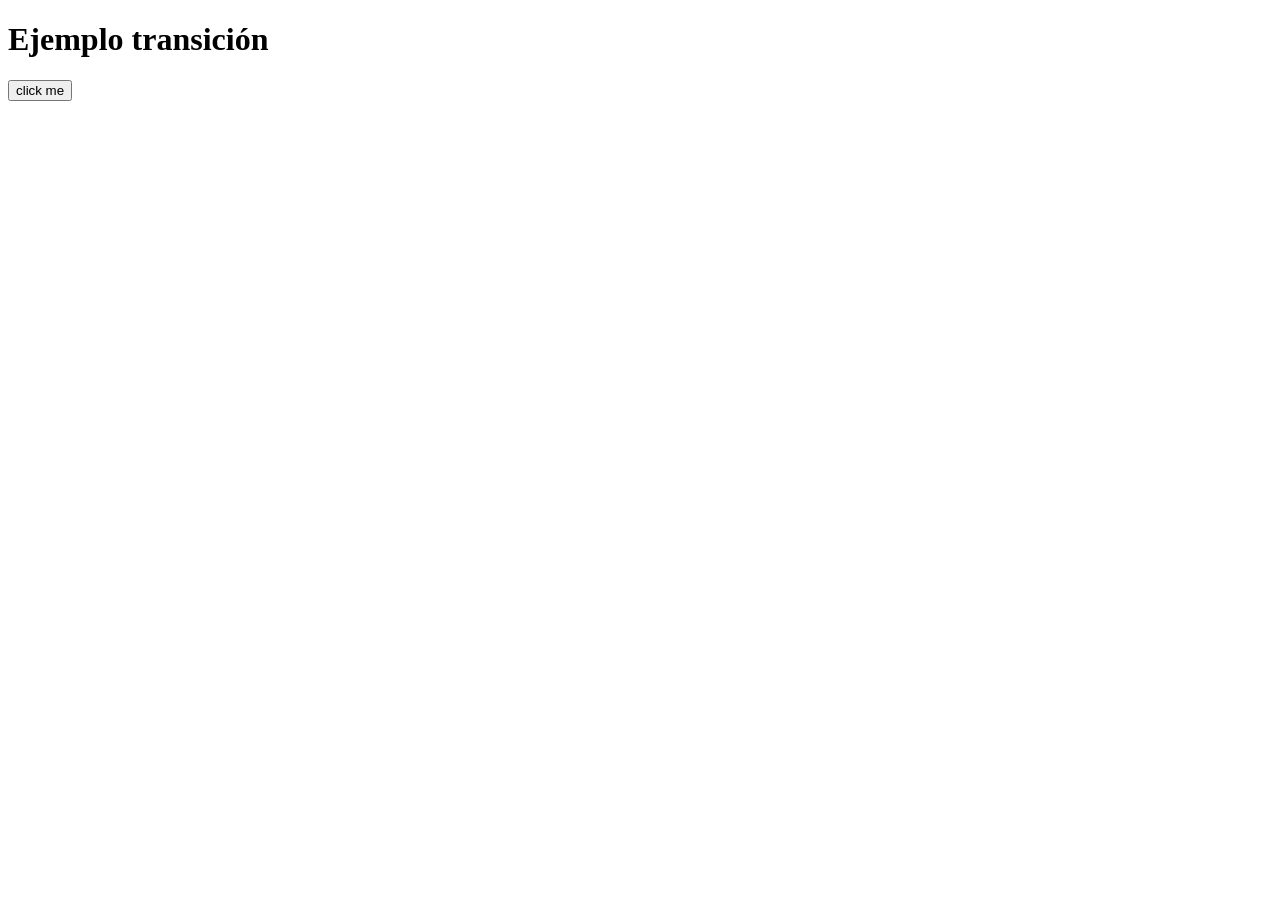
<file: clase 10/index.html>
<!DOCTYPE html>
<html lang="en">
    <head>
        <meta charset="utf-8"/>
        <title>
            Transiciones
        </title>
        <link href="styles.css" rel="stylesheet" type="text/css"/>
    </head>
    <header>
        <h1>
            Ejemplo transición
        </h1>
    </header>
    <body>
        <section>
            <div id="transicion">
            </div>
        </section>
        <section>
            <div class="flex-container">
                <button class="boton">
                    click me
                </button>
            </div>
        </section>
    </body>
</html>
</file>
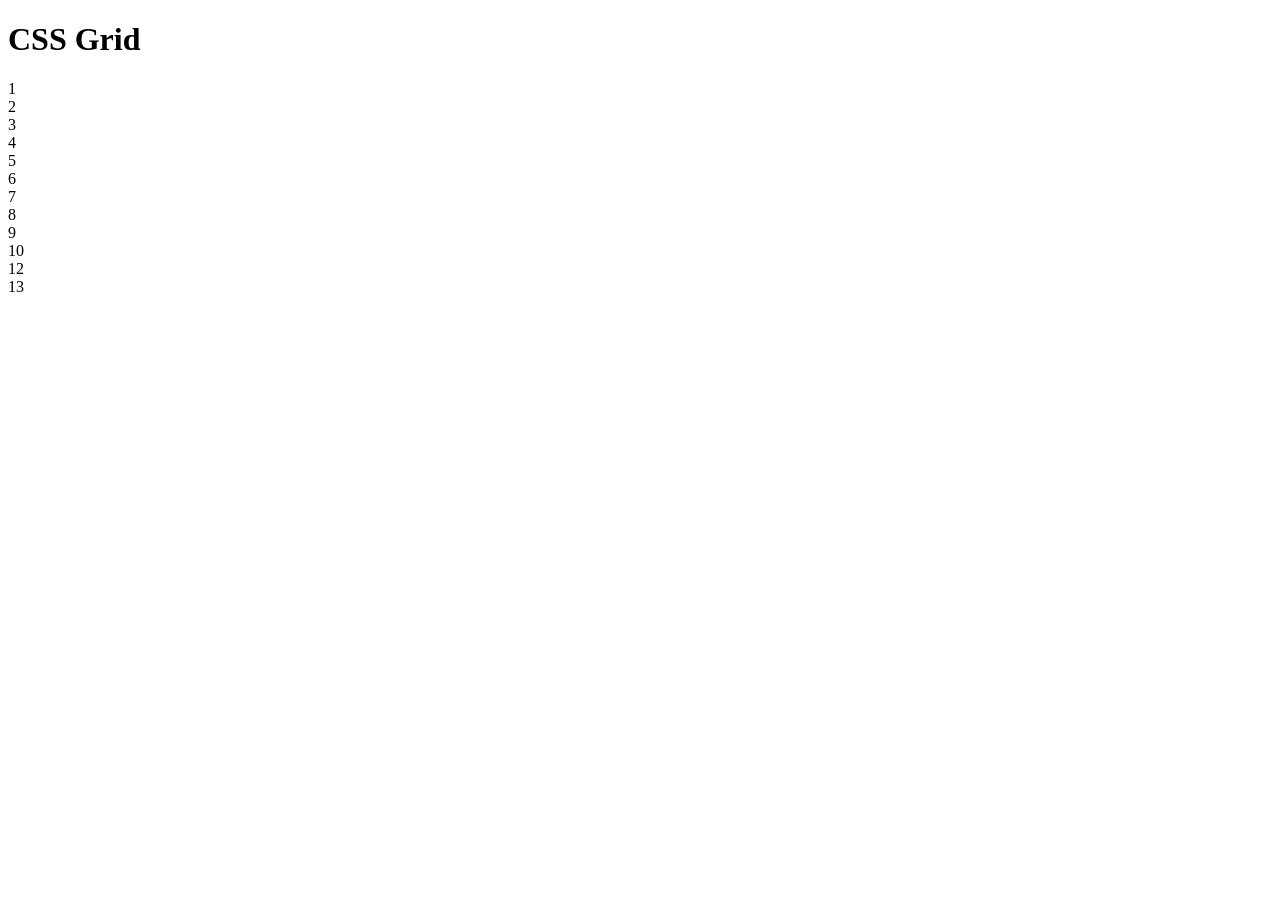
<file: clase 11/index.html>
<!DOCTYPE html>
<html lang="en">
    <head>
        <meta charset="utf-8"/>
        <meta content="width=device-width, initial-scale=1.0" name="viewport"/>
        <link href="styles.css" rel="stylesheet"/>
        <title>
            CSS Grid
        </title>
    </head>
    <body>
        <header>
            <h1>
                CSS Grid
            </h1>
        </header>
        <section>
            <div class="grid-container">
                <div class="grid-item">
                    1
                </div>
                <div class="grid-item">
                    2
                </div>
                <div class="grid-item">
                    3
                </div>
                <div class="grid-item">
                    4
                </div>
                <div class="grid-item">
                    5
                </div>
                <div class="grid-item">
                    6
                </div>
                <div class="grid-item">
                    7
                </div>
                <div class="grid-item">
                    8
                </div>
                <div class="grid-item">
                    9
                </div>
                <div class="grid-item">
                    10
                </div>
                <div class="grid-item">
                    12
                </div>
                <div class="grid-item">
                    13
                </div>
            </div>
        </section>
    </body>
</html>
</file>
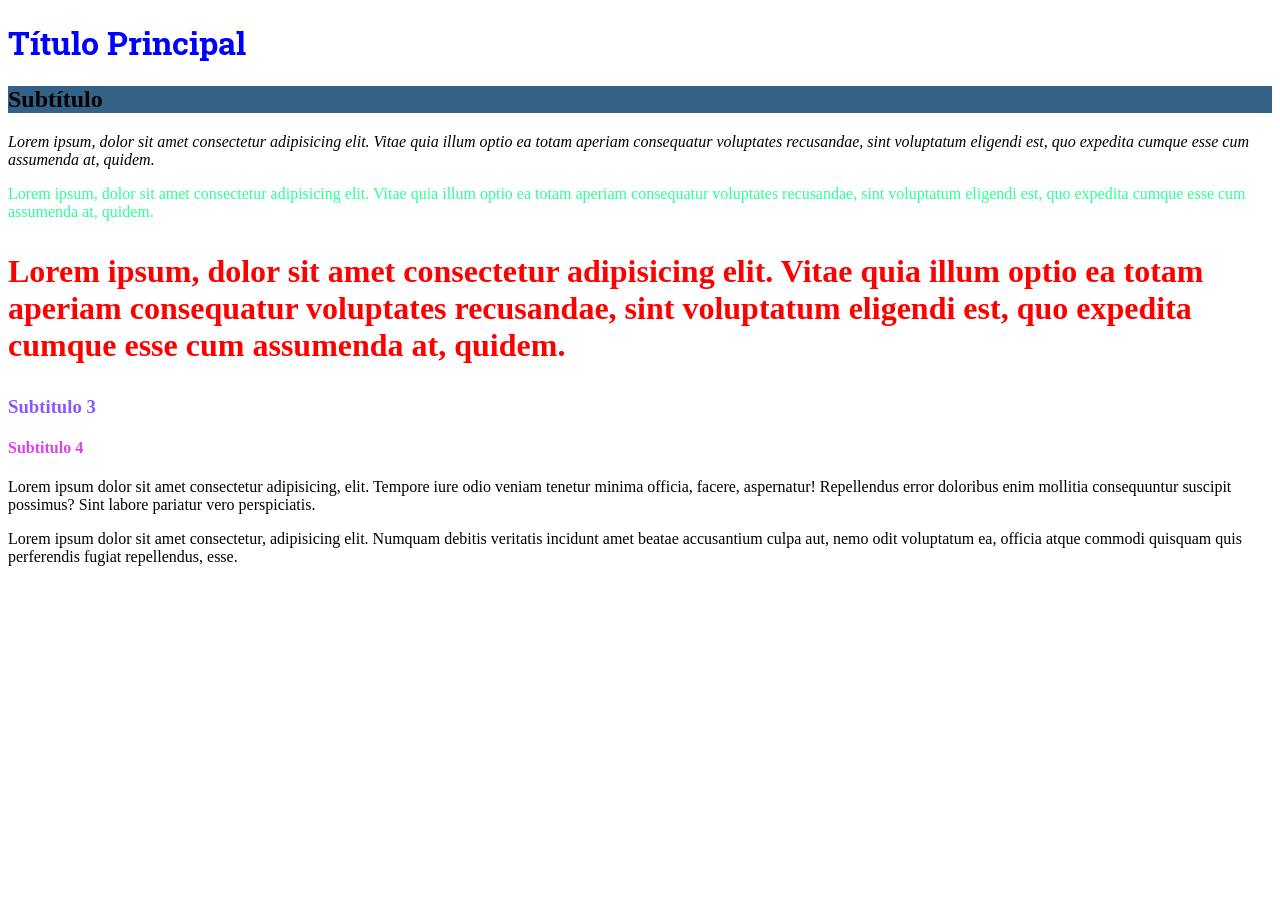
<file: Clase 5 2/index.html>
<!DOCTYPE html>
<html lang="es">
    <head>
        <meta charset="utf-8"/>
        <title>
            Clase 5
        </title>
        <link href="styles.css" rel="stylesheet" type="text/css"/>
        <!-- CSS Externo -->
    </head>
    <body>
        <header>
            <h1>
                Título Principal
            </h1>
        </header>
        <main>
            <section>
                <h2 id="subtitulo">
                    Subtítulo
                </h2>
                <div>
                    <p class="italic">
                        Lorem ipsum, dolor sit amet consectetur adipisicing elit. Vitae quia illum optio ea totam aperiam consequatur voluptates recusandae, sint voluptatum eligendi est, quo expedita cumque esse cum assumenda at, quidem.
                    </p>
                    <p class="color">
                        Lorem ipsum, dolor sit amet consectetur adipisicing elit. Vitae quia illum optio ea totam aperiam consequatur voluptates recusandae, sint voluptatum eligendi est, quo expedita cumque esse cum assumenda at, quidem.
                    </p>
                    <p class="rojo">
                        Lorem ipsum, dolor sit amet consectetur adipisicing elit. Vitae quia illum optio ea totam aperiam consequatur voluptates recusandae, sint voluptatum eligendi est, quo expedita cumque esse cum assumenda at, quidem.
                    </p>
                </div>
            </section>
            <section>
                <h3>
                    Subtitulo 3
                </h3>
                <h4>
                    Subtitulo 4
                </h4>
                <div>
                    <p class="parrafouno">
                        Lorem ipsum dolor sit amet consectetur adipisicing, elit. Tempore iure odio veniam tenetur minima officia, facere, aspernatur! Repellendus error doloribus enim mollitia consequuntur suscipit possimus? Sint labore pariatur vero perspiciatis.
                    </p>
                    <p class="parrafodos">
                        Lorem ipsum dolor sit amet consectetur, adipisicing elit. Numquam debitis veritatis incidunt amet beatae accusantium culpa aut, nemo odit voluptatum ea, officia atque commodi quisquam quis perferendis fugiat repellendus, esse.
                    </p>
                </div>
            </section>
        </main>
    </body>
</html>
</file>
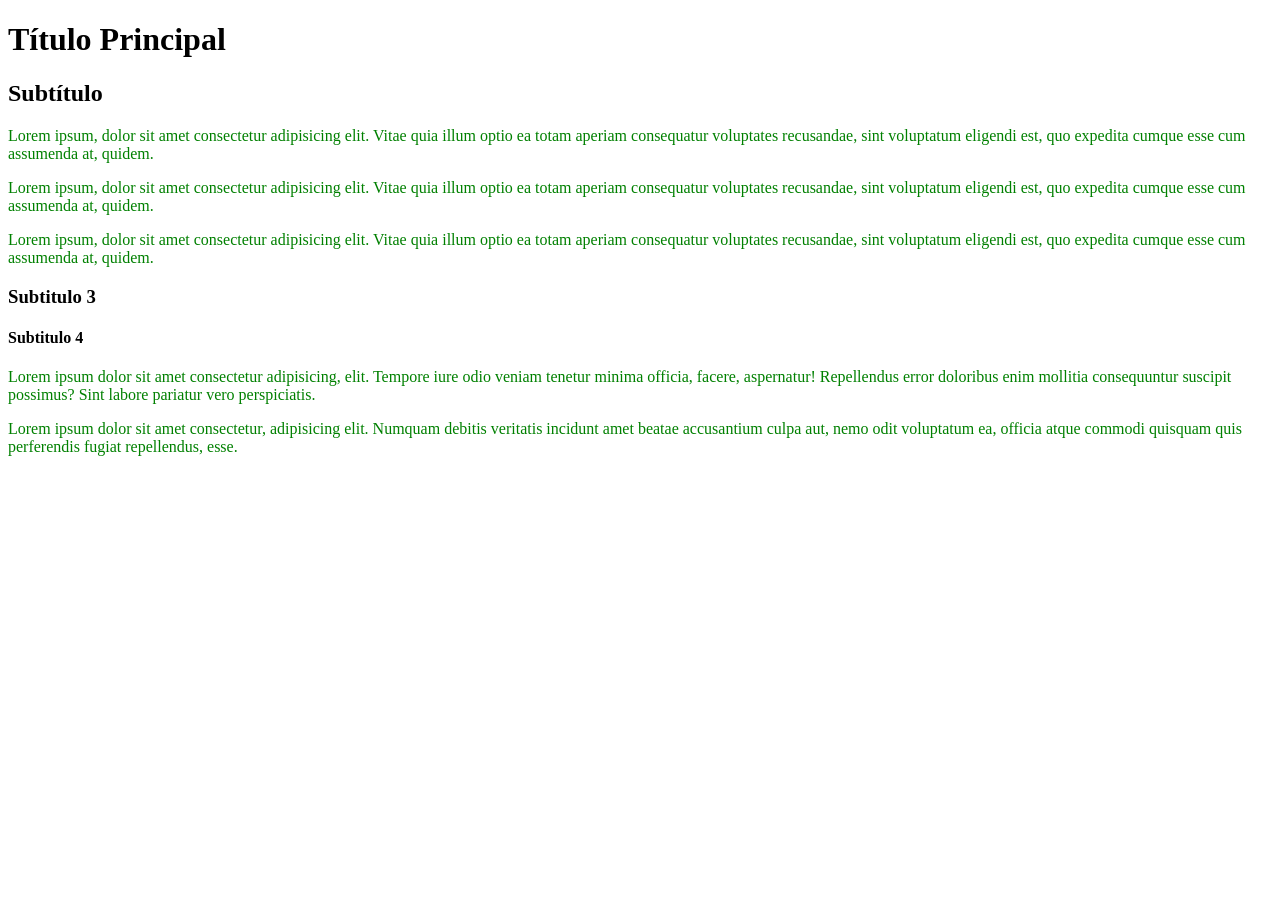
<file: clase 5/index.html>
<!DOCTYPE html>
<html lang="es">
    <head>
        <meta charset="utf-8"/>
        <title>
            Clase 5
        </title>
        <link href="styles.css" rel="stylesheet" type="text/css"/>
        <!-- CSS Externo -->
    </head>
    <body>
        <header>
            <h1>
                Título Principal
            </h1>
        </header>
        <main>
            <section>
                <h2 id="subtitulo">
                    Subtítulo
                </h2>
                <div>
                    <p class="italic">
                        Lorem ipsum, dolor sit amet consectetur adipisicing elit. Vitae quia illum optio ea totam aperiam consequatur voluptates recusandae, sint voluptatum eligendi est, quo expedita cumque esse cum assumenda at, quidem.
                    </p>
                    <p class="color">
                        Lorem ipsum, dolor sit amet consectetur adipisicing elit. Vitae quia illum optio ea totam aperiam consequatur voluptates recusandae, sint voluptatum eligendi est, quo expedita cumque esse cum assumenda at, quidem.
                    </p>
                    <p class="rojo">
                        Lorem ipsum, dolor sit amet consectetur adipisicing elit. Vitae quia illum optio ea totam aperiam consequatur voluptates recusandae, sint voluptatum eligendi est, quo expedita cumque esse cum assumenda at, quidem.
                    </p>
                </div>
            </section>
            <section>
                <h3>
                    Subtitulo 3
                </h3>
                <h4>
                    Subtitulo 4
                </h4>
                <div>
                    <p class="parrafouno">
                        Lorem ipsum dolor sit amet consectetur adipisicing, elit. Tempore iure odio veniam tenetur minima officia, facere, aspernatur! Repellendus error doloribus enim mollitia consequuntur suscipit possimus? Sint labore pariatur vero perspiciatis.
                    </p>
                    <p class="parrafodos">
                        Lorem ipsum dolor sit amet consectetur, adipisicing elit. Numquam debitis veritatis incidunt amet beatae accusantium culpa aut, nemo odit voluptatum ea, officia atque commodi quisquam quis perferendis fugiat repellendus, esse.
                    </p>
                </div>
            </section>
        </main>
    </body>
</html>
</file>
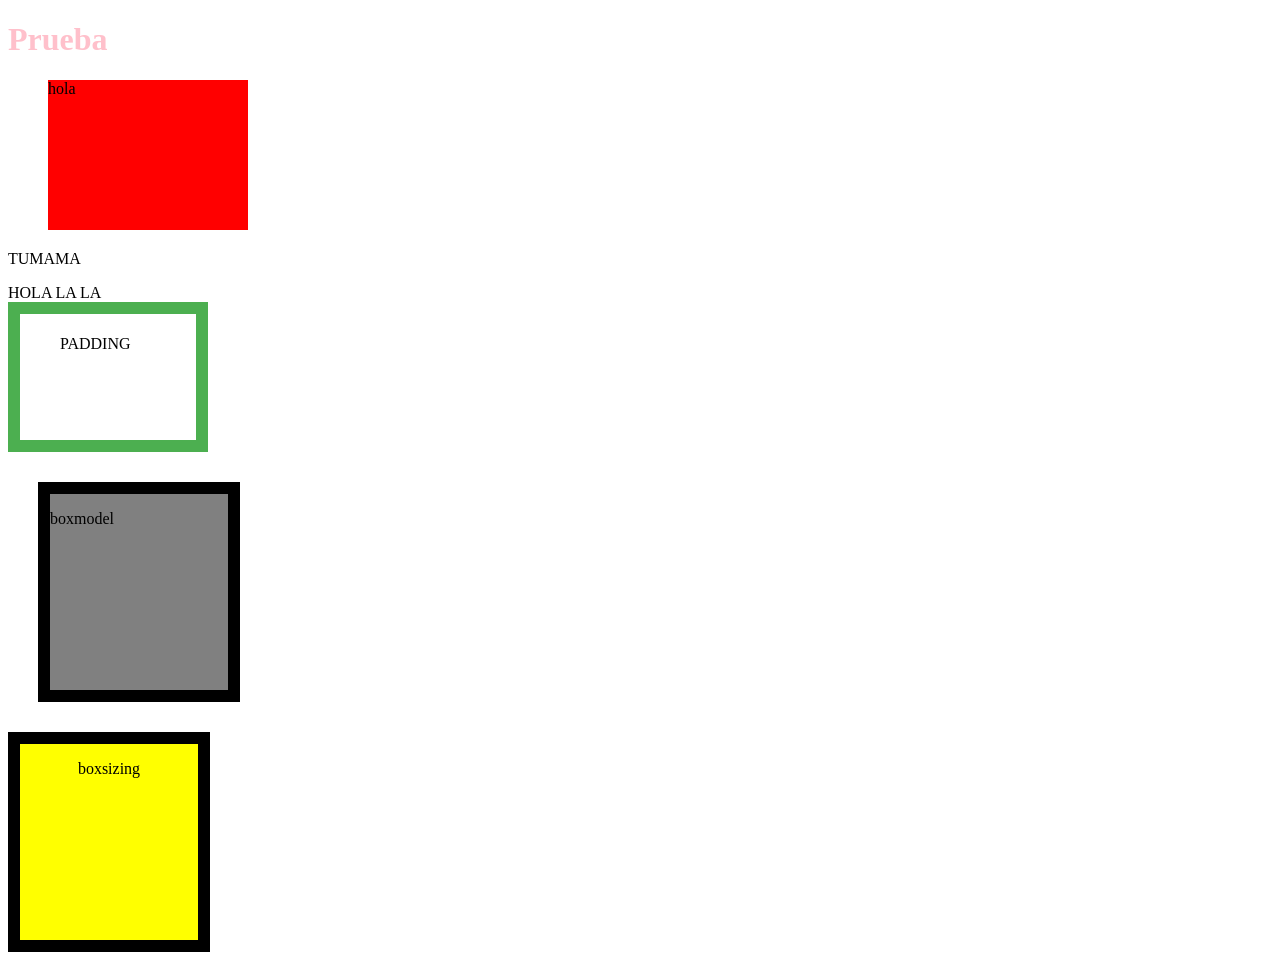
<file: clase 7/index.html>
<!DOCTYPE html>
<html lang="en">
<head>
	<meta charset="utf-8"/>
	 <link href="styles.css" rel="stylesheet" type="text/css"/>
	<title>Hola</title>
</head>
<body>
	<header>
	<h1 class="title">Prueba</h1>
	</header>
	<main>
		<section>
		<div class="margin">
			<p>hola</p></div>
		<p>TUMAMA</p>
		<div>HOLA LA LA</div>
		
		<div class="padding">
			<p>PADDING</div>

		
		<div class="boxmodel">
			<p>boxmodel</div>

				<div class="boxsizing">
			<p>boxsizing</div>

		</section>


	</main>
	
</body>
</html>
</file>
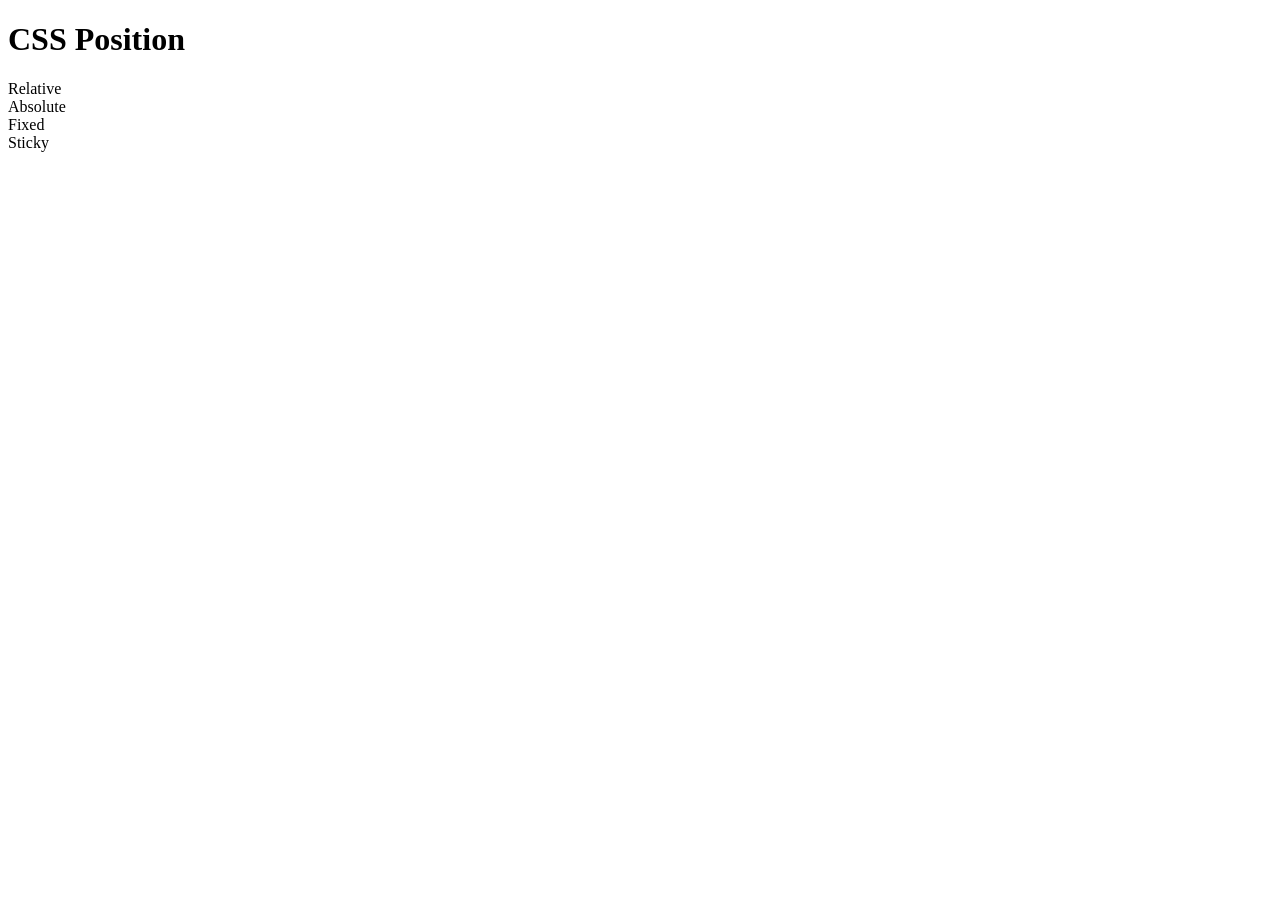
<file: Clase 8/index.html>
<!DOCTYPE html>
<html lang="en">
    <head>
        <meta charset="utf-8"/>
        <meta content="width=device-width, initial-scale=1.0" name="viewport"/>
        <title>
            Clase 8
        </title>
        <link href="styles.css" rel="stylesheet" type="text/css"/>
    </head>
    <body>
        <header>
            <h1>
                CSS Position
            </h1>
        </header>
        <main>
            <section>
                <div class="padre">
                    <div class="relative">
                        Relative
                    </div>
                </div>
                <div class="padre">
                    <div class="absolute">
                        Absolute
                    </div>
                </div>
                <div class="padre">
                    <div class="fixed">
                        Fixed
                    </div>
                </div>
                <div class="padre">
                    <div class="sticky">
                        Sticky
                    </div>
                </div>
            </section>
        </main>
    </body>
</html>
</file>
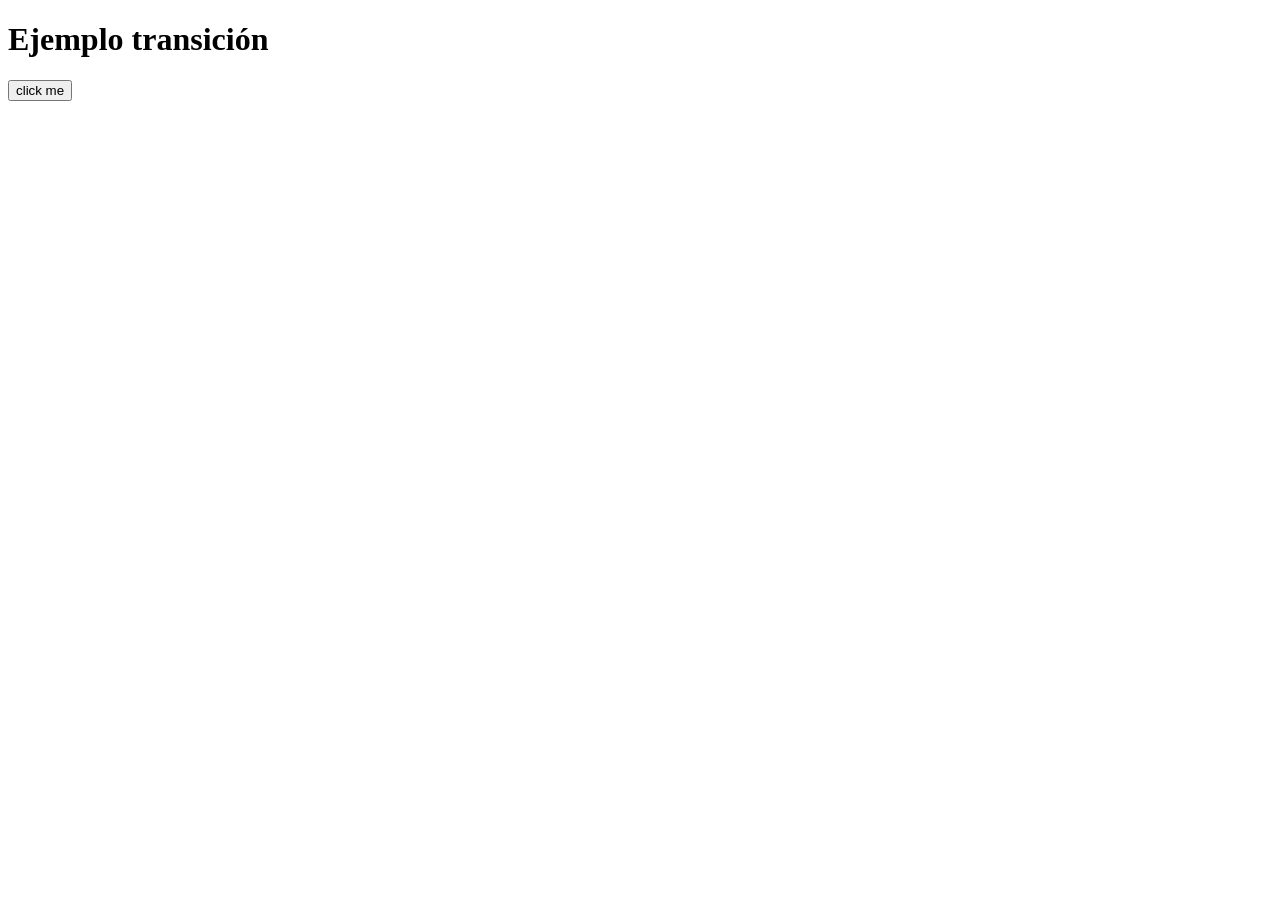
<file: clase 10/primer parte/index.html>
<!DOCTYPE html>
<html lang="en">
    <head>
        <meta charset="utf-8"/>
        <title>
            Transiciones
        </title>
        <link href="styles.css" rel="stylesheet" type="text/css"/>
    </head>
    <header>
        <h1>
            Ejemplo transición
        </h1>
    </header>
    <body>
        <section>
            <div id="transicion">
            </div>
        </section>
        <section>
            <div class="flex-container">
                <button class="boton">
                    click me
                </button>
            </div>
        </section>
    </body>
</html>
</file>
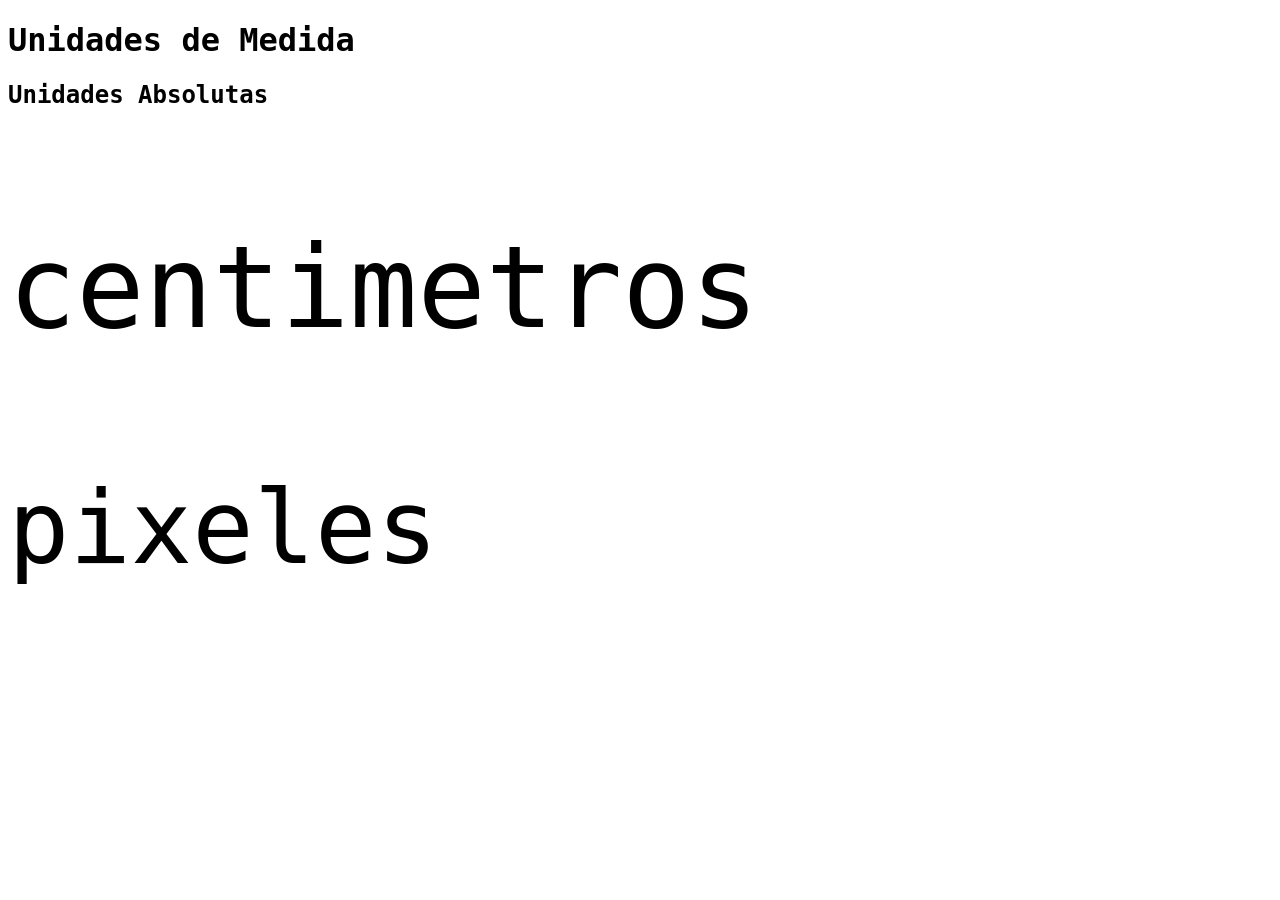
<file: Clase 8/CLASE 8 MATIAS/index.html>
<!DOCTYPE html>
<html lang="en">
<head>
	<meta charset="utf-8">
	<meta content="width-device-width, initial-scale=1.0" name="viewport"/>
	<title>
		Sitio web de Prueba
	</title>
	<link rel="stylesheet" type="text/css" href="styles.css">
</head>
<body>
	<header>
		<h1>Unidades de Medida</h1>
	</header>
	<main>
		<section>
			<h2>Unidades Absolutas</h2>
			<p class="centimetros">centimetros</p>
			<p class="pixeles">pixeles</p>
		
		</section>
<div>
	<p>
		
	</p>
</div>
</main>
</body>
</html>
</file>
<file: clase 10/styles.css>
@import url('
https://fonts.googleapis.com/css2?family=Lobster&display=swap
');
* {
	margin: 0;
	padding: 0;
	box-sizing: border-box;
}
h1 {
	font-family: 'Lobster', sans serif;
	text-align: center;
	font-size: 3rem;
}
h1:hover {
	transition-property: color;
	transition-duration: 2s; /* s | ml */
	transition-timing-function: ease-in-out; /* ease | ease-out | ease-in | etc */
	color: #00d4ff;
}
#transicion {
	width: 20vw;
	height: 5vh;
	background: rgb(255,0,0);
	background: linear-gradient(90deg, rgba(255,0,0,1) 0%, rgba(247,0,0,0.6867121848739496) 24%, rgba(240,153,0,1) 41%, rgba(255,252,0,1) 57%, rgba(89,240,0,1) 76%, rgba(0,254,255,1) 100%);
}
#transicion:hover {
	transition: width 2s ease-in-out;
	width: 100vw;
}
.flex-container {
	margin: 2rem;
	display: flex;
	justify-content: center;
	align-items: center;
}
.boton {
	height: 10vh;
	width: 20vw;
	cursor: pointer; /* grab | text | help | move | zoom-in | zoom-out */
	transition: 2s box-shadow ease-out;
}
.boton:hover {
	background-color: black;
	color: white;
	font-size: 1.1rem;
	transform: scale(1.2);
	border: 1px;
	box-shadow: 0px 5px 2px tomato;
</file>
<file: clase 11/styles.css>
@import url('
https://fonts.googleapis.com/css2?family=Montserrat:wght@500&display=swap
');
/* ----- Estilos Generales ----- */

html {
    margin: 0;
    padding: 0;
    box-sizing: border-box;
}
body {
    background: linear-gradient(60deg, #f93d66, #6d47d9);
    margin: 2rem;
    margin-bottom: 20vh;
    font-family: 'Montserrat', sans-serif;
    letter-spacing: -2px;
}
h1 {
    text-align: center;
    font-size: 3rem;
}
.grid-container {
    display: grid;
    /* grid-template-columns: 150px 150px 150px 150px;
    grid-template-rows: 3rem 3rem 3rem; 
    grid-template: 3rem 3rem 3rem / 150px 150px 150px 150px; */
    grid-template-columns: repeat(3, 1fr);
    /* auto */
    /* es lo mismo que poner 1fr 1fr 1fr */
    grid-template-rows: repeat(4, 20vh);
    grid-gap: 5%;
}
.grid-item {
    background-color: #e1e1e1e1;
    display: flex;
    justify-content: center;
    align-items: center;
    border-radius: .3rem;
    font-size: 2rem;
}
</file>
<file: Clase 5 2/styles.css>
@import url('https://fonts.googleapis.com/css2?family=Balsamiq+Sans&family=Roboto&family=Roboto+Slab&display=swap');
/* Selector Universal */
* {
}
/* Selectores de etiqueta */
h1 {
	font-family: 'Roboto Slab', sans serif;
}
h1, h3, h4 {
	color:blue;
}
/* Selectores de clase */
.rojo{
	color: red;
	font-size: 32px;
	font-weight: 800;
}
/* Selectores de tipo ID */
#subtitulo{
	background-color: #346286;
}
.italic{
	font-style: italic;
}
/* Fonts
font-family: 'Balsamiq Sans', cursive;
font-family: 'Roboto', sans-serif;
font-family: 'Roboto Slab', serif; */
.color{
	color: rgb(45, 255, 153);
}
h3{
	color: rgba(109, 45, 255, 0.8);
}
h4{
	color: hsl(295, 82%, 59%);
}
.parrafouno{
	font-size: 1em;
}
</file>
<file: clase 5/styles.css>
div{color: green}
div{content: }
</file>
<file: clase 7/styles.css>
*{
	box-sizing: border-box;
}


.title{
	color: pink;
}


.margin{
	background-color: red;
	width: 200px;
	height: 150px;
	margin: 5px 2px 20px 40px; /*top, right,   */
	/* width: 200px;
	height: 150px;
	margin-bottom: 30px; /*Espacio entre uno y otro elemento 
	
	*/
}

.padding{
	
	width: 200px;
	height: 150px;
	padding: 5px 20px 20px 40px;
	border: 12px solid #4CAF50;	
	
}

.boxmodel{
	background-color: grey;
	width: 202px;
	height: 220px;
	margin: 30px;
	padding: 50px
	margin-bottom: 30px;
	border: 12px solid black;
}

.boxsizing{
	background-color: yellow;
	box-sizing: border-box;
	width: 202px;
	height: 220px;
	border: 12px solid black;
	text-align: center;
}
</file>
<file: Clase 8/styles.css>
@import url('
https://fonts.googleapis.com/css2?family=Montserrat:wght@500&display=swap
');
* {
	font-family: Montserrat, serif;
}
html {
	font-size: 40px;
}
/* ---------- Medidas Absolutas ---------- */
.cm {
	font-size: 2cm;
}
.mm {
	font-size: 5mm;	
}
.px {
	font-size: 16px;	
}
.pt {
	font-size: 10pt;	
}
.in {
	font-size: 30pt;	
}
.pc {
	font-size: 1pc;	
}
/* ---------- Medidas Absolutas ---------- */
.em {
	font-size: 1.1em; /* medida del padre + 10% */
}
.padre-em {
	font-size: 24px;
}
.rem {
	font-size: 1.6rem; /* medida del elemento html + 60% */
}
img {
	width: 30vw;
	height: 30vh;
}
</file>
<file: clase 10/primer parte/styles.css>
@import url('
https://fonts.googleapis.com/css2?family=Lobster&display=swap
');
* {
	margin: 0;
	padding: 0;
	box-sizing: border-box;
}
h1 {
	font-family: 'Lobster', sans serif;
	text-align: center;
	font-size: 3rem;
}
h1:hover {
	transition-property: color;
	transition-duration: 2s; /* s | ml */
	transition-timing-function: ease-in-out; /* ease | ease-out | ease-in | etc */
	color: #00d4ff;
}
#transicion {
	width: 20vw;
	height: 5vh;
	background: rgb(255,0,0);
	background: linear-gradient(90deg, rgba(255,0,0,1) 0%, rgba(247,0,0,0.6867121848739496) 24%, rgba(240,153,0,1) 41%, rgba(255,252,0,1) 57%, rgba(89,240,0,1) 76%, rgba(0,254,255,1) 100%);
}
#transicion:hover {
	transition: width 2s ease-in-out;
	width: 100vw;
}
.flex-container {
	margin: 2rem;
	display: flex;
	justify-content: center;
	align-items: center;
}
.boton {
	height: 10vh;
	width: 20vw;
	cursor: pointer; /* grab | text | help | move | zoom-in | zoom-out */
	transition: 2s box-shadow ease-out;
}
.boton:hover {
	background-color: black;
	color: white;
	font-size: 1.1rem;
	transform: scale(1.2);
	border: 1px;
	box-shadow: 0px 5px 2px tomato;
}
</file>
<file: Clase 8/CLASE 8 MATIAS/styles.css>
*{font-family: monospace, serif}
.centimetros{font-size: 3cm}
.pixeles{font-size: 102px}
</file>
